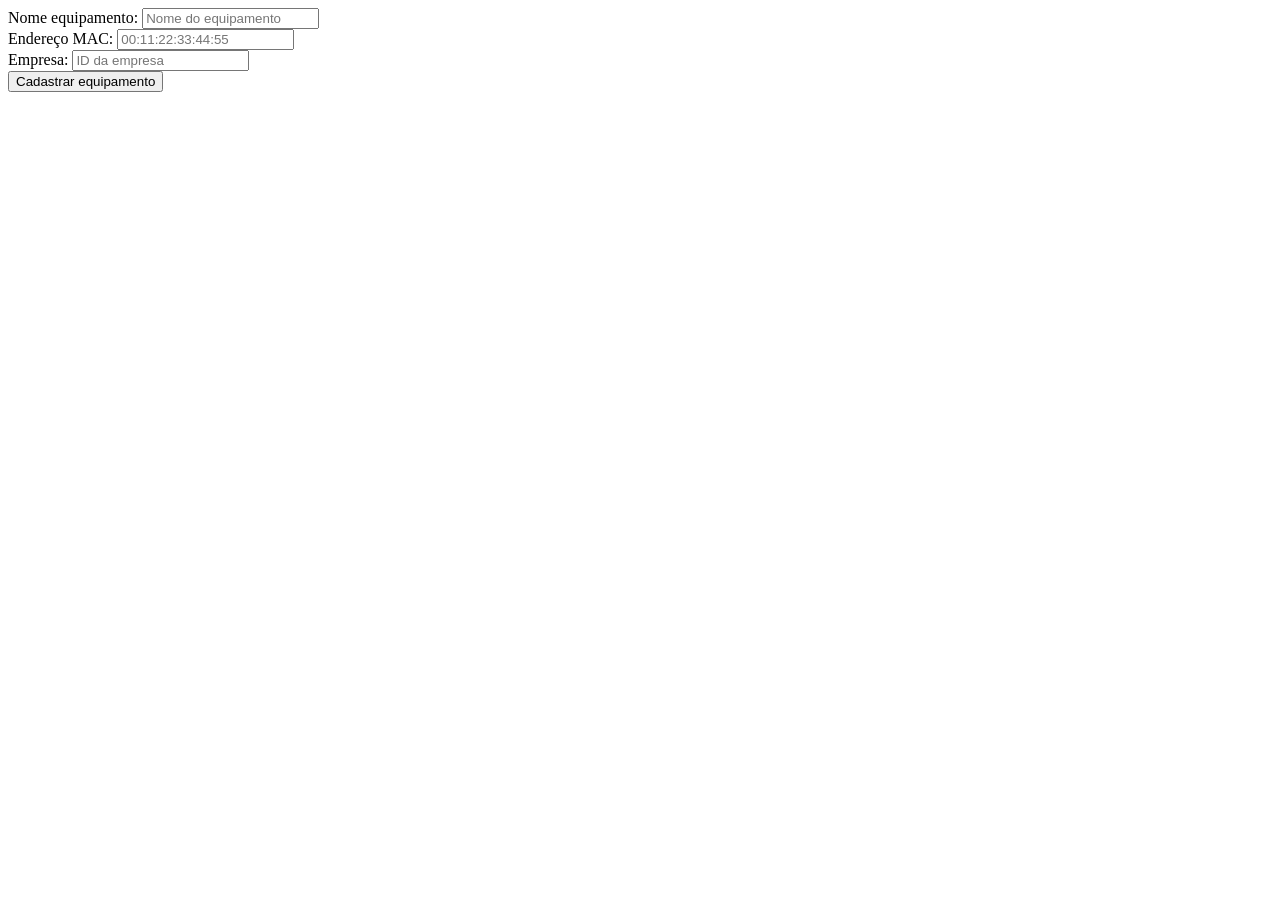
<file: Entrega-oficial/web-data-viz/public/sla.html>
<!DOCTYPE html>
<html lang="en">
<head>
    <meta charset="UTF-8">
    <meta name="viewport" content="width=device-width, initial-scale=1.0">
    <title>Document</title>
</head>
<body>
    
  <div class="campo">      
            <div class="campo">
                <span>Nome equipamento:</span>
                <input id="nome_input" type="text" placeholder="Nome do equipamento">
            </div>

            <div class="campo">
                <span>Endereço MAC:</span>
                <input id="mac_input" type="text" placeholder="00:11:22:33:44:55">
            </div>

            <div class="campo">
                <span>Empresa:</span>
                <input id="empresa_input" type="number" placeholder="ID da empresa">
            </div>
            <button class="botao" onclick="cadastrar()">Cadastrar equipamento</button>
            </div>
        </div>
    </main>

    <script>

    function cadastrar() {

    let nome = nome_input.value;
    let mac = mac_input.value;
    let fkEmpresa = empresa_input.value;

        if (nome.trim() == "" || mac.trim() == "" || fkEmpresa.trim() == "") {
            alert("Preencha todos os campos!");
            return;
        }

        fetch("/crud/cadastrar", {
            method: "POST",
            headers: {
                "Content-Type": "application/json"
            },
            body: JSON.stringify({
                nomeServer: nome,
                mac_addressServer: mac,
                fk_empresaServer: fkEmpresa
            })
        })
        .then(function (response) {

            if (response.ok) {
                console.log("Cadastro realizado!");
                return response.json();

            } else {
                throw new Error("Houve um erro ao realizar o cadastro");
            }

        })
        .then(function (resultado) {

            console.log("Resposta do servidor:", resultado);
            alert("Equipamento cadastrado com sucesso!");

        })
        .catch(function (erro) {

            console.error("Ocorreu um erro ao cadastrar equipamento:", erro);

        });
    }
</script>
</file>
